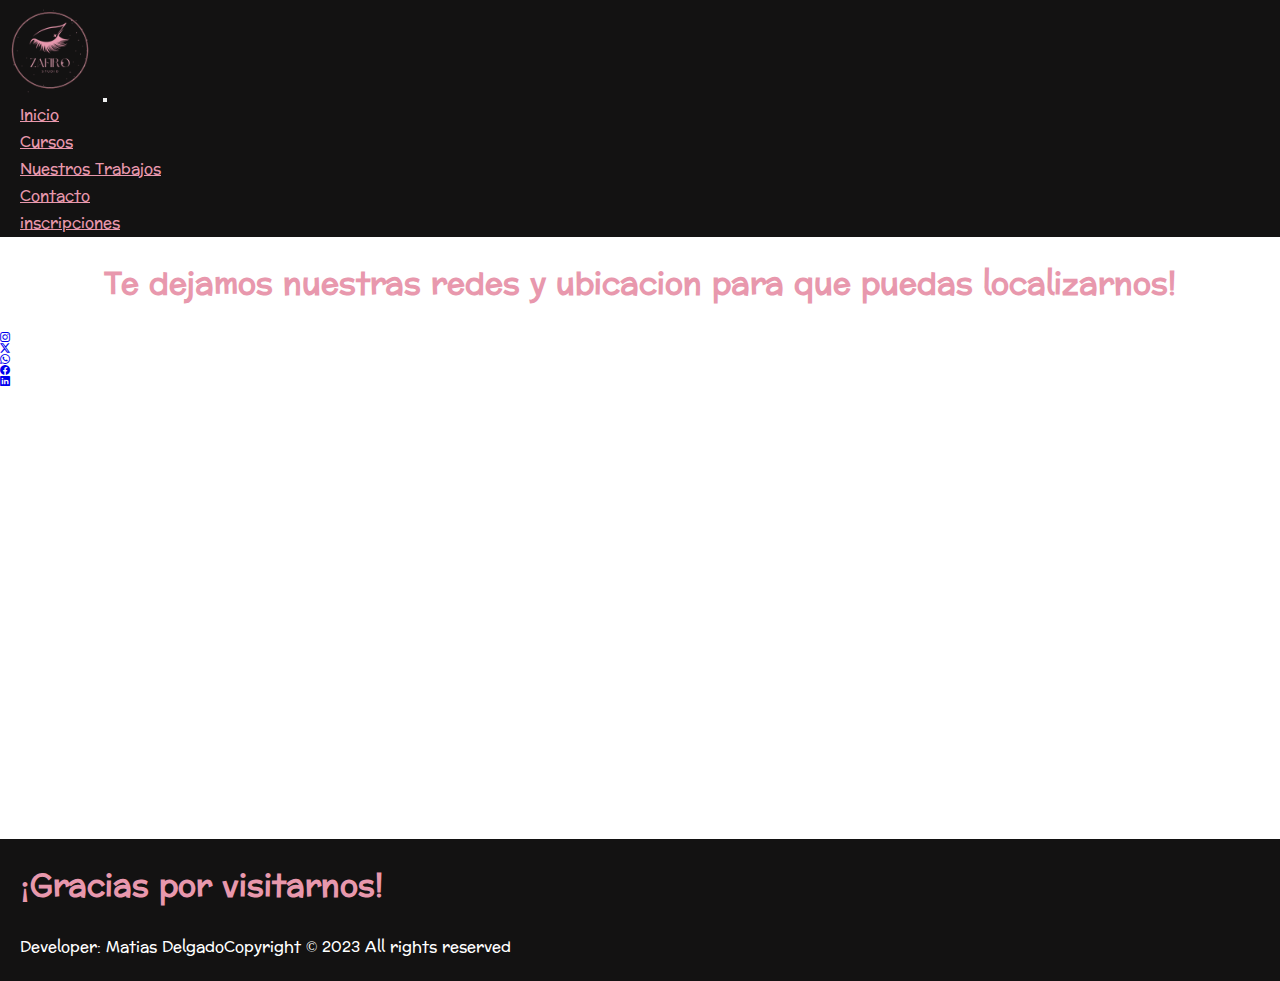
<file: contacto.html>
<!DOCTYPE html>
<html lang="en">

<head>
    <meta charset="UTF-8">
    <meta name="viewport" content="width=device-width, initial-scale=1.0">
    <title>Contactate con Zafiro</title>

    <link rel="stylesheet" href="https://cdnjs.cloudflare.com/ajax/libs/animate.css/4.1.1/animate.min.css" />

    <!-- css -->
    <link rel="stylesheet" href="Styles/estilos.css">

    <!-- boostrap -->
    <link href="https://cdn.jsdelivr.net/npm/bootstrap@5.3.2/dist/css/bootstrap.min.css" rel="stylesheet"
        integrity="sha384-T3c6CoIi6uLrA9TneNEoa7RxnatzjcDSCmG1MXxSR1GAsXEV/Dwwykc2MPK8M2HN" crossorigin="anonymous">

    <link rel="stylesheet" href="https://cdn.jsdelivr.net/npm/bootstrap-icons@1.11.3/font/bootstrap-icons.min.css">
</head>

<body>
    <header>
        <nav class="navbar navbar-expand-lg" style="background-color: rgb(19, 18, 18);">
            <a class="navbar-brand" href="#">
                <img src="imagenes y videos/LogoZafiroNails.png" alt="Logo" width="30" height="30"
                    class="d-inline-block align-top"></a>
            <button class="navbar-toggler" type="button" data-toggle="collapse" data-target="#navbarNav"
                aria-controls="navbarNav" aria-expanded="false" aria-label="Toggle navigation">
                <span class="navbar-toggler-icon"></span>
            </button>
            <div class="collapse navbar-collapse" id="navbarNav">
                <ul class="navbar-nav ml-auto">
                    <li class="nav-item">
                        <a class="nav-link" href="index.html">Inicio</a>
                    </li>
                    <li class="nav-item">
                        <a class="nav-link" href="cursos.html">Cursos</a>
                    </li>
                    <li class="nav-item">
                        <a class="nav-link" href="nuestros-trabajos.html">Nuestros Trabajos</a>
                    </li>
                    <li class="nav-item">
                        <a class="nav-link" href="contacto.html">Contacto</a>
                    </li>
                    <li class="nav-item">
                        <a class="nav-link" href="inscripciones.html">inscripciones</a>
                    </li>
                </ul>
            </div>
        </nav>



    </header>
    <div class="animate__animated animate__bounce">
        <h1 class="titulo-contactos" style="text-align: center;">Te dejamos nuestras redes y ubicacion para que puedas
            localizarnos!</h1>
    </div>

    <div class="redes-conteiner">
        <ul>
            <li><a href="https://www.instagram.com/zafiro.nailss/"><i class="bi bi-instagram"></i></a>
            <li><a href="twitter" class="twitter"><i class="bi bi-twitter-x"></i></a></li>
            <li><a href="https://w.app/9B4CJK"><i class="bi bi-whatsapp"></i></a></li>
            <li><a href="https://facebook.com"><i class="bi bi-facebook"></i></a></li>
            <li><a href="#"><i class="bi bi-linkedin"></i></a></li>
        </ul>
    </div>

    <div class="container mt-5 text-center">
        <iframe
            src="https://www.google.com/maps/embed?pb=!1m14!1m12!1m3!1d11018.641991547342!2d-58.473023476677376!3d-34.80941702667855!2m3!1f0!2f0!3f0!3m2!1i1024!2i768!4f13.1!5e0!3m2!1ses-419!2sar!4v1705510530150!5m2!1ses-419!2sar"
            width="600" height="450" style="border:0;" allowfullscreen="" loading="lazy"
            referrerpolicy="no-referrer-when-downgrade">
        </iframe>
    </div>

    <footer>
        <div class="container">
            <div class="row">
                <div class="col-12">
                    <h2 class="mensaje-agradecimiento">¡Gracias por visitarnos!</h2>
                </div>
            </div>
            <div class="row">
                <div class="col-md-6 text-md-left">
                    <p class="developer">Developer: Matias Delgado</p>
                </div>
                <div class="col-md-6 text-md-right">
                    <p class="copy">Copyright © 2023 All rights reserved</p>
                </div>
            </div>
        </div>
    </footer>


    <!-- javascrip boostrap -->
    <script src="https://cdn.jsdelivr.net/npm/@popperjs/core@2.11.8/dist/umd/popper.min.js"
        integrity="sha384-I7E8VVD/ismYTF4hNIPjVp/Zjvgyol6VFvRkX/vR+Vc4jQkC+hVqc2pM8ODewa9r"
        crossorigin="anonymous"></script>
    <script src="https://cdn.jsdelivr.net/npm/bootstrap@5.3.2/dist/js/bootstrap.min.js"
        integrity="sha384-BBtl+eGJRgqQAUMxJ7pMwbEyER4l1g+O15P+16Ep7Q9Q+zqX6gSbd85u4mG4QzX+"
        crossorigin="anonymous"></script>
</body>

</html>
</file>
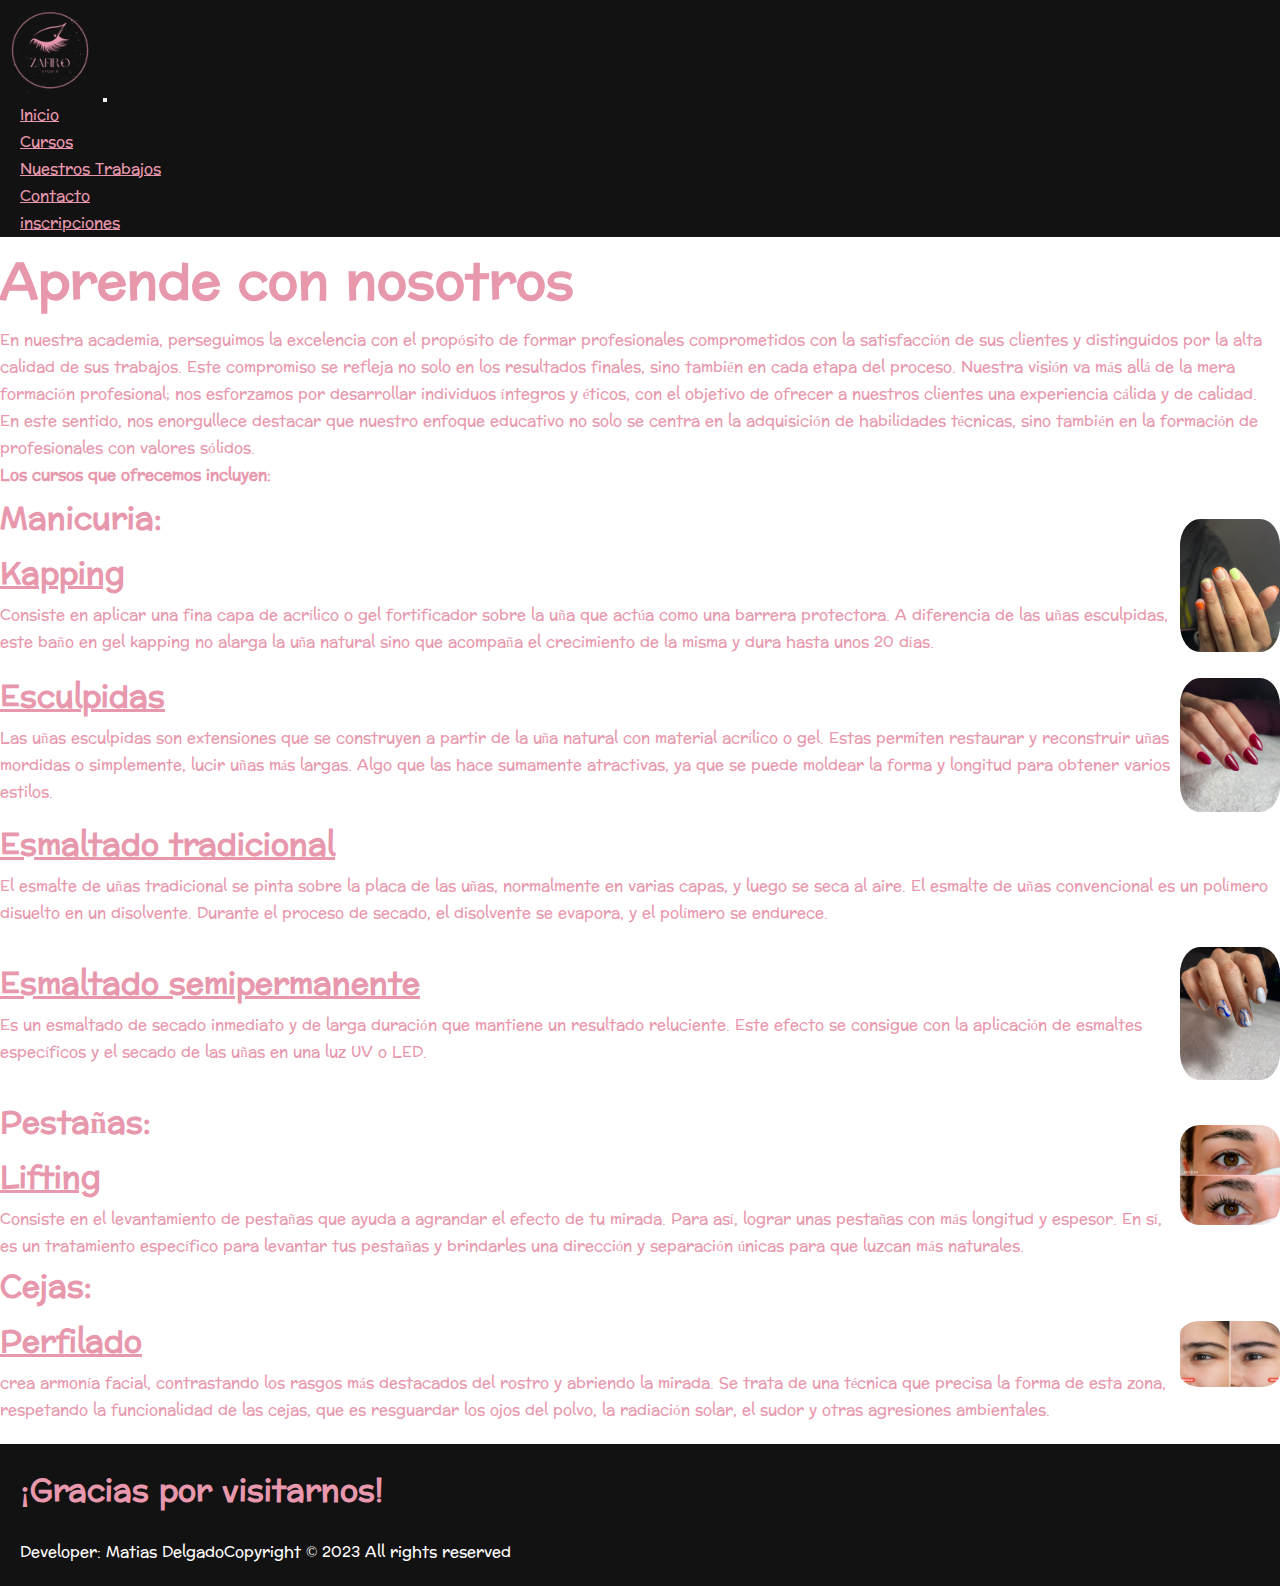
<file: cursos.html>
<!DOCTYPE html>
<html lang="en">

<head>
    <meta charset="UTF-8">
    <meta name="viewport" content="width=device-width, initial-scale=1.0">
    <title>Curso Zafiro Studio</title>

    <!-- css -->
    <link rel="stylesheet" href="Styles/estilos.css">

    <!-- boostrap -->
    <link href="https://cdn.jsdelivr.net/npm/bootstrap@5.3.2/dist/css/bootstrap.min.css" rel="stylesheet"
        integrity="sha384-T3c6CoIi6uLrA9TneNEoa7RxnatzjcDSCmG1MXxSR1GAsXEV/Dwwykc2MPK8M2HN" crossorigin="anonymous">
</head>

<body>
    <header>
        <nav class="navbar navbar-expand-lg" style="background-color: rgb(19, 18, 18);">
            <a class="navbar-brand" href="#">
                <img src="imagenes y videos/LogoZafiroNails.png" alt="Logo" width="30" height="30"
                    class="d-inline-block align-top"></a>
            <button class="navbar-toggler" type="button" data-toggle="collapse" data-target="#navbarNav"
                aria-controls="navbarNav" aria-expanded="false" aria-label="Toggle navigation">
                <span class="navbar-toggler-icon"></span>
            </button>
            <div class="collapse navbar-collapse" id="navbarNav">
                <ul class="navbar-nav ml-auto">
                    <li class="nav-item">
                        <a class="nav-link" href="index.html">Inicio</a>
                    </li>
                    <li class="nav-item">
                        <a class="nav-link" href="cursos.html">Cursos</a>
                    </li>
                    <li class="nav-item">
                        <a class="nav-link" href="nuestros-trabajos.html">Nuestros Trabajos</a>
                    </li>
                    <li class="nav-item">
                        <a class="nav-link" href="contacto.html">Contacto</a>
                    </li>
                    <li class="nav-item">
                        <a class="nav-link" href="inscripciones.html">inscripciones</a>
                    </li>
                </ul>
            </div>
        </nav>



    </header>


    <div class="container">

        <div class="text-center">
            <h1 class="titulo-cursos">Aprende con nosotros</h1>
        </div>

        <div class="introduccion">
            <p>En nuestra academia, perseguimos la excelencia con el propósito de formar profesionales comprometidos con
                la satisfacción de sus clientes y distinguidos por la alta calidad de sus trabajos. Este compromiso se
                refleja no solo en los resultados finales, sino también en cada etapa del proceso.

                Nuestra visión va más allá de la mera formación profesional; nos esforzamos por desarrollar individuos
                íntegros y éticos, con el objetivo de ofrecer a nuestros clientes una experiencia cálida y de calidad.
                En este sentido, nos enorgullece destacar que nuestro enfoque educativo no solo se centra en la
                adquisición de habilidades técnicas, sino también en la formación de profesionales con valores sólidos.

                <br><strong> Los cursos que ofrecemos incluyen:</strong>
            </p>
        </div>

        <div class="row">
            <div class="col-md-11">
                <h2 class="text-center">Manicuria:</h2>
                <h3>Kapping</h3>
                <p>Consiste en aplicar una fina capa de acrílico o gel fortificador sobre la uña que actúa como una
                    barrera protectora. A diferencia de las uñas esculpidas, este baño en gel kapping no alarga la uña
                    natural sino que acompaña el crecimiento de la misma y dura hasta unos 20 días.</p>
            </div>
            <div class="col-md-1">
                <img src="imagenes y videos/Imagen8.jfif" class="img-fluid" style="margin-top: 30px;" alt="Kapping">
            </div>
        </div>


        <div class="row">
            <div class="col-md-11">
                <h3>Esculpidas</h3>
                <p>Las uñas esculpidas son extensiones que se construyen a partir de la uña natural con material
                    acrílico o
                    gel.
                    Estas permiten restaurar y reconstruir uñas mordidas o simplemente, lucir uñas más largas.
                    Algo que las hace sumamente atractivas, ya que se puede moldear la forma y longitud para obtener
                    varios
                    estilos.</p>
            </div>
            <div class="col-md-1">
                <img src="imagenes y videos/imagen1.jfif" class="img-fluid" style="margin-top: 20px;" alt="Kapping">
            </div>
        </div>


        <div class="row">
            <div class="col-md-12">
                <h3>Esmaltado tradicional</h3>
                <p>El esmalte de uñas tradicional se pinta sobre la placa de las uñas, normalmente en varias capas, y
                    luego
                    se seca al aire.
                    El esmalte de uñas convencional es un polímero disuelto en un disolvente.
                    Durante el proceso de secado, el disolvente se evapora, y el polímero se endurece.</p>
            </div>
        </div>


        <div class="row">
            <div class="col-md-11">
                <h3>Esmaltado semipermanente</h3>
                <p>Es un esmaltado de secado inmediato y de larga duración que mantiene un resultado reluciente.
                    Este efecto se consigue con la aplicación de esmaltes específicos y el secado de las uñas en una luz
                    UV
                    o LED.</p>
            </div>
            <div class="col-md-1">
                <img src="imagenes y videos/Imagen7.jfif" class="img-fluid"
                    style="margin-bottom: 10px; margin-top: 20px;" alt="Kapping">
            </div>
        </div>

        <div class="row">
            <div class="col-md-11">
                <h2 class="text-center">Pestañas:</h2>
                <h3>Lifting</h3>
                <p> Consiste en el levantamiento de pestañas que ayuda a agrandar el efecto de tu mirada. Para así,
                    lograr
                    unas pestañas con más longitud y espesor.
                    En sí, es un tratamiento específico para levantar tus pestañas y brindarles una dirección y
                    separación
                    únicas para que luzcan más naturales.</p>
            </div>
            <div class="col-md-1">
                <img src="imagenes y videos/LiftingDePestañas.jpg" class="img-fluid"
                    style="margin-top: 20px; margin-bottom: 20px;" alt="Kapping">
            </div>
        </div>

        <div class="row" style="margin-bottom: 20px;">
            <div class="col-md-11">
                <h2 class="text-center">Cejas:</h2>
                <h3>Perfilado</h3>
                <p>crea armonía facial, contrastando los rasgos más destacados del rostro y abriendo la mirada.
                    Se trata de una técnica que precisa la forma de esta zona, respetando la funcionalidad de las
                    cejas,
                    que
                    es resguardar los ojos del polvo, la radiación solar, el sudor y otras agresiones ambientales.</p>
            </div>
            <div class="col-md-1">
                <img src="imagenes y videos/PerfiladoDeCejas.jpg" class="img-fluid" style="margin-top: 30px;"
                    alt="Kapping">
            </div>
        </div>

    </div>

    <footer>
        <div class="container">
            <div class="row">
                <div class="col-12">
                    <h2 class="mensaje-agradecimiento">¡Gracias por visitarnos!</h2>
                </div>
            </div>
            <div class="row">
                <div class="col-md-6 text-md-left">
                    <p class="developer">Developer: Matias Delgado</p>
                </div>
                <div class="col-md-6 text-md-right">
                    <p class="copy">Copyright © 2023 All rights reserved</p>
                </div>
            </div>
        </div>
    </footer>

    <!-- javascrip boostrap -->
    <script src="https://cdn.jsdelivr.net/npm/@popperjs/core@2.11.8/dist/umd/popper.min.js"
        integrity="sha384-I7E8VVD/ismYTF4hNIPjVp/Zjvgyol6VFvRkX/vR+Vc4jQkC+hVqc2pM8ODewa9r"
        crossorigin="anonymous"></script>
    <script src="https://cdn.jsdelivr.net/npm/bootstrap@5.3.2/dist/js/bootstrap.min.js"
        integrity="sha384-BBtl+eGJRgqQAUMxJ7pMwbEyER4l1g+O15P+16Ep7Q9Q+zqX6gSbd85u4mG4QzX+"
        crossorigin="anonymous"></script>
</body>

</html>
</file>
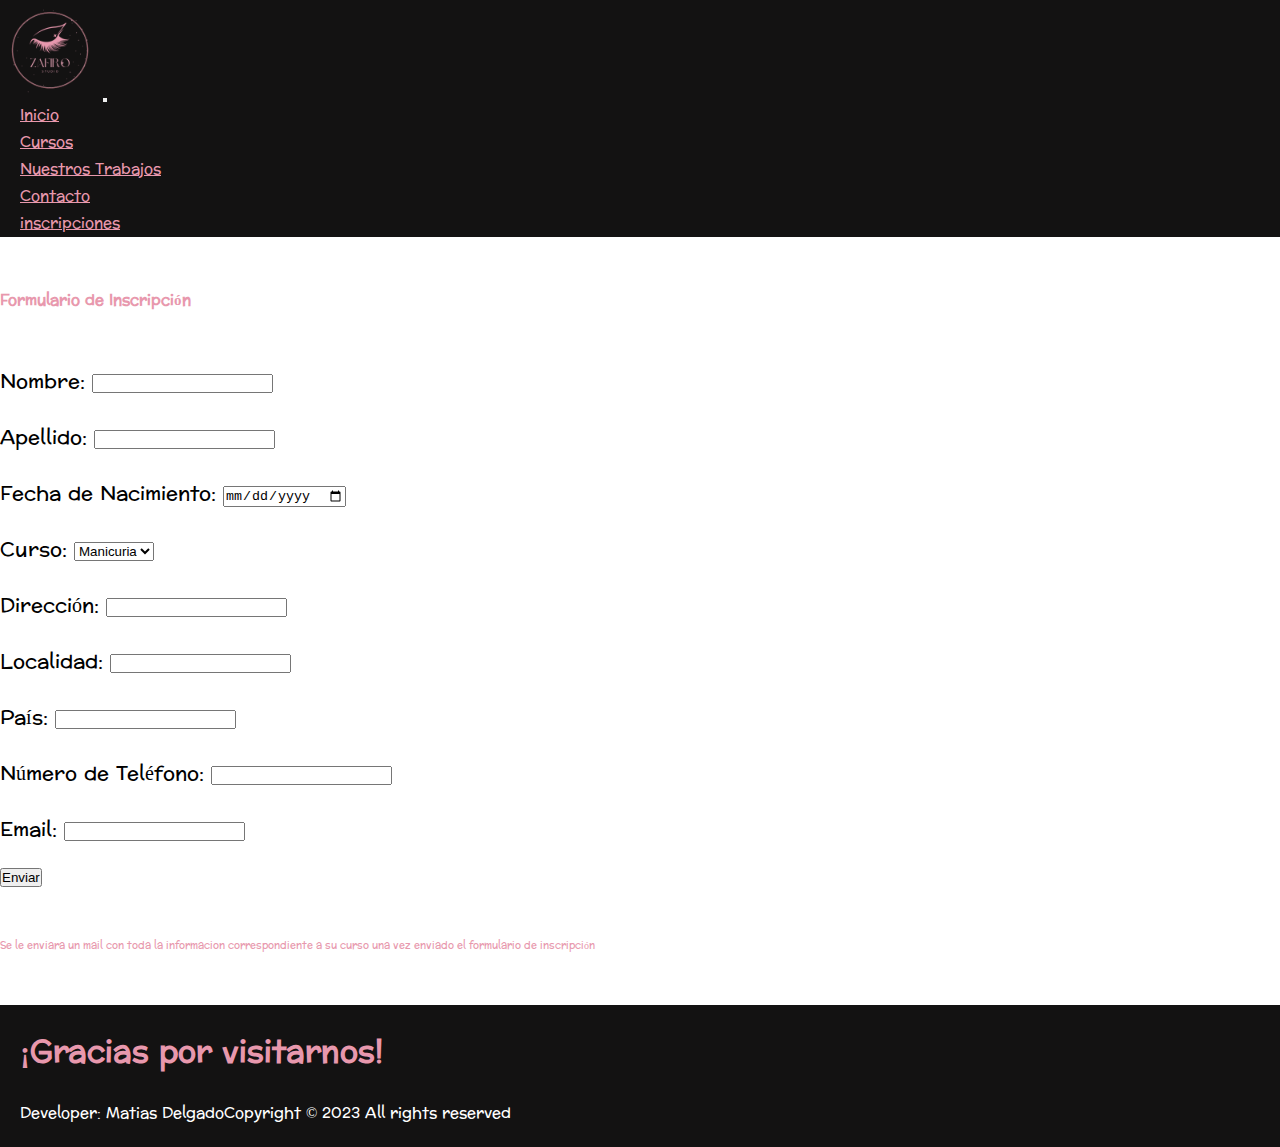
<file: inscripciones.html>
<!DOCTYPE html>
<html lang="en">

<head>
    <meta charset="UTF-8">
    <meta name="viewport" content="width=device-width, initial-scale=1.0">
    <title>Zafiro inscripciones</title>

    <!-- css -->
    <link rel="stylesheet" href="Styles/estilos.css">

    <!-- boostrap -->
    <link href="https://cdn.jsdelivr.net/npm/bootstrap@5.3.2/dist/css/bootstrap.min.css" rel="stylesheet"
        integrity="sha384-T3c6CoIi6uLrA9TneNEoa7RxnatzjcDSCmG1MXxSR1GAsXEV/Dwwykc2MPK8M2HN" crossorigin="anonymous">

</head>

<body>
    <header>
        <nav class="navbar navbar-expand-lg" style="background-color: rgb(19, 18, 18);">
            <a class="navbar-brand" href="#">
                <img src="imagenes y videos/LogoZafiroNails.png" alt="Logo" width="30" height="30"
                    class="d-inline-block align-top"></a>
            <button class="navbar-toggler" type="button" data-toggle="collapse" data-target="#navbarNav"
                aria-controls="navbarNav" aria-expanded="false" aria-label="Toggle navigation">
                <span class="navbar-toggler-icon"></span>
            </button>
            <div class="collapse navbar-collapse" id="navbarNav">
                <ul class="navbar-nav ml-auto">
                    <li class="nav-item">
                        <a class="nav-link" href="index.html">Inicio</a>
                    </li>
                    <li class="nav-item">
                        <a class="nav-link" href="cursos.html">Cursos</a>
                    </li>
                    <li class="nav-item">
                        <a class="nav-link" href="nuestros-trabajos.html">Nuestros Trabajos</a>
                    </li>
                    <li class="nav-item">
                        <a class="nav-link" href="contacto.html">Contacto</a>
                    </li>
                    <li class="nav-item">
                        <a class="nav-link" href="inscripciones.html">inscripciones</a>
                    </li>
                </ul>
            </div>
        </nav>

    </header>



    <div class="container mt-5">
        <h2 class="mb-4 text-center">Formulario de Inscripción</h2>

        <form>

            <div class="form-row">
                <div class="form-group col-md-5">
                    <label for="nombre">Nombre:</label>
                    <input type="text" class="form-control" id="nombre" name="nombre" required>
                </div>
                <div class="form-group col-md-5">
                    <label for="apellido">Apellido:</label>
                    <input type="text" class="form-control" id="apellido" name="apellido" required>
                </div>
            </div>

            <div class="form-row">
                <div class="form-group col-md-5">
                    <label for="fechaNacimiento">Fecha de Nacimiento:</label>
                    <input type="date" class="form-control" id="fechaNacimiento" name="fechaNacimiento" required>
                </div>
                <div class="form-group col-md-5">
                    <label for="curso">Curso:</label>
                    <select class="form-control" id="curso" name="curso" required>
                        <option value="curso1">Manicuria</option>
                        <option value="curso2">Pedicuria</option>
                        <option value="curso3">Cejas</option>
                        <option value="curso3">Pestañas</option>
                    </select>
                </div>
            </div>

            <div class="form-group">
                <label for="direccion">Dirección:</label>
                <input type="text" class="form-control" id="direccion" name="direccion" required>
            </div>

            <div class="form-row">
                <div class="form-group col-md-5">
                    <label for="localidad">Localidad:</label>
                    <input type="text" class="form-control" id="localidad" name="localidad" required>
                </div>
                <div class="form-group col-md-5">
                    <label for="pais">País:</label>
                    <input type="text" class="form-control" id="pais" name="pais" required>
                </div>
            </div>

            <div class="form-row">
                <div class="form-group col-md-5">
                    <label for="telefono">Número de Teléfono:</label>
                    <input type="tel" class="form-control" id="telefono" name="telefono" required>
                </div>
                <div class="form-group col-md-5">
                    <label for="email">Email:</label>
                    <input type="text" class="form-control" id="email" name="email" required>
                </div>
            </div>

            <button type="submit" class="btn btn-primary">Enviar</button>

        </form>

        <p class="mb-4 text-center">Se le enviara un mail con toda la informacion correspondiente a su curso una vez
            enviado el formulario de
            inscripción</p>
    </div>



    <footer>

        <div class="container">
            <div class="row">
                <div class="col-12">
                    <h2 class="mensaje-agradecimiento">¡Gracias por visitarnos!</h2>
                </div>
            </div>
            <div class="row">
                <div class="col-md-6 text-md-left">
                    <p class="developer">Developer: Matias Delgado</p>
                </div>
                <div class="col-md-6 text-md-right">
                    <p class="copy">Copyright © 2023 All rights reserved</p>
                </div>
            </div>
        </div>

    </footer>
    <!-- javascrip boostrap -->
    <script src="https://cdn.jsdelivr.net/npm/@popperjs/core@2.11.8/dist/umd/popper.min.js"
        integrity="sha384-I7E8VVD/ismYTF4hNIPjVp/Zjvgyol6VFvRkX/vR+Vc4jQkC+hVqc2pM8ODewa9r"
        crossorigin="anonymous"></script>
    <script src="https://cdn.jsdelivr.net/npm/bootstrap@5.3.2/dist/js/bootstrap.min.js"
        integrity="sha384-BBtl+eGJRgqQAUMxJ7pMwbEyER4l1g+O15P+16Ep7Q9Q+zqX6gSbd85u4mG4QzX+"
        crossorigin="anonymous"></script>
</body>

</html>
</file>
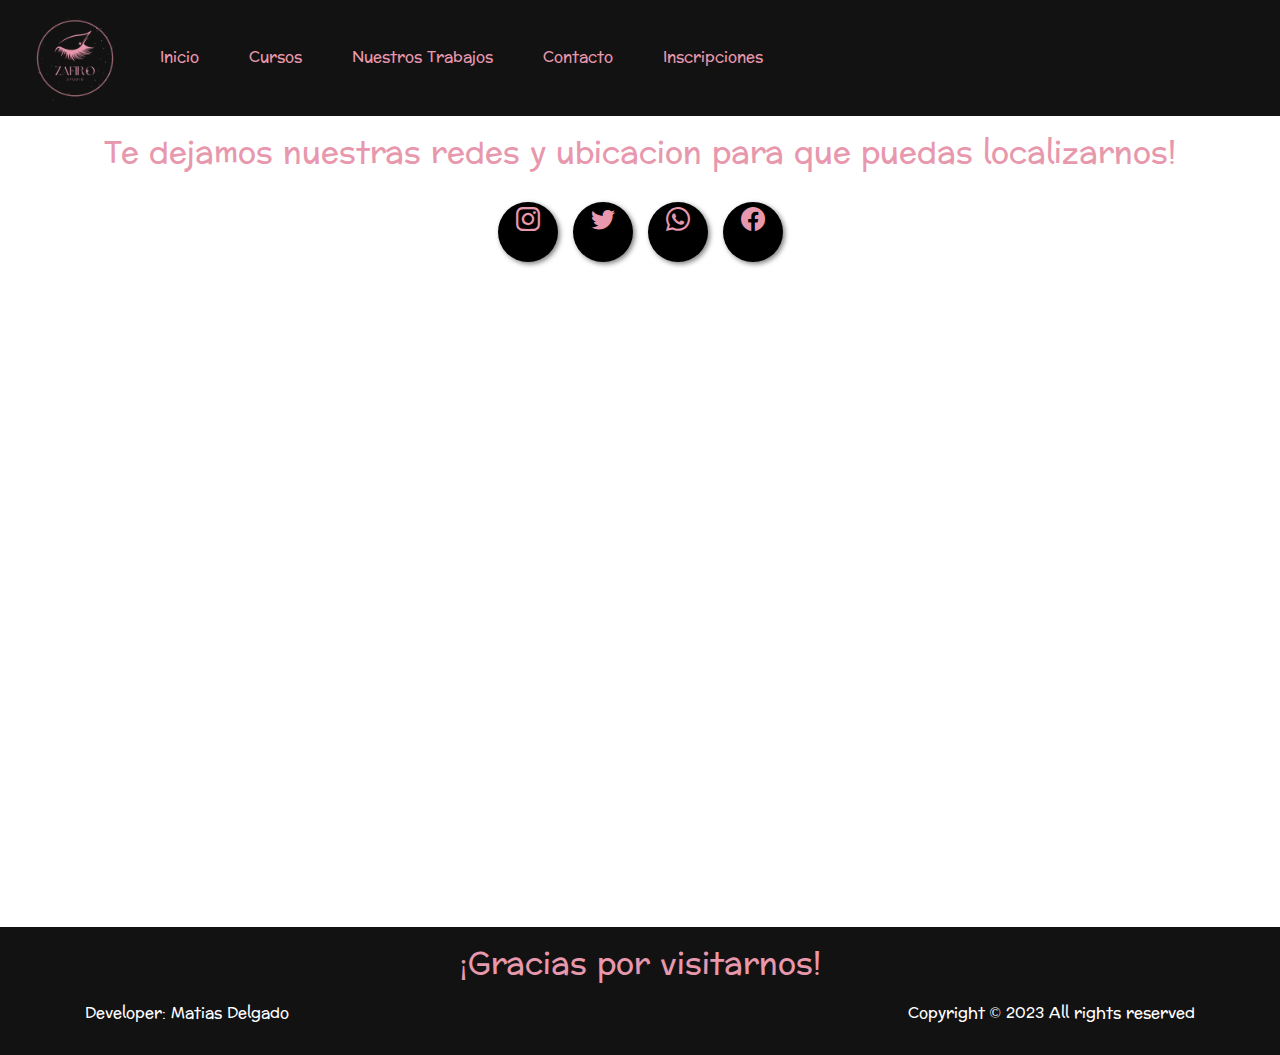
<file: paginas/contacto.html>
<!DOCTYPE html>
<html lang="en">

<head>
    <meta charset="UTF-8">
    <meta name="viewport" content="width=device-width, initial-scale=1.0">
    <meta name="keywords" content=" monte grande, manicura, cejas, pestañas, telefono, instagram, contacto, ubicacion">
    <meta name="description"
        content="dejamos en este link nuestros contactos y ubicacion para que sea mas facil encontrarnos y disfrutar de nuestro servicio">

    <title>Contactate con Zafiro</title>

    <link rel="stylesheet" href="https://cdnjs.cloudflare.com/ajax/libs/animate.css/4.1.1/animate.min.css" />

    <!-- css -->
    <link rel="stylesheet" href="../Styles/estilos.css">

    <!-- boostrap -->
    <link href="https://cdn.jsdelivr.net/npm/bootstrap@5.3.2/dist/css/bootstrap.min.css" rel="stylesheet"
        integrity="sha384-T3c6CoIi6uLrA9TneNEoa7RxnatzjcDSCmG1MXxSR1GAsXEV/Dwwykc2MPK8M2HN" crossorigin="anonymous">
    <link rel="stylesheet" href="https://cdn.jsdelivr.net/npm/bootstrap-icons@1.11.3/font/bootstrap-icons.min.css">
    <link rel="stylesheet" href="https://maxcdn.bootstrapcdn.com/bootstrap/4.0.0/css/bootstrap.min.css">
</head>

<body>
    <header>
        <nav class="navbar navbar-expand-lg navbar-dark" style="background-color: rgb(19, 18, 18);">
            <div class="container-fluid">
                <a class="navbar-brand" href="#">
                    <img src="../multimedia/imagenes y videos/LogoZafiroNails.png" alt="Logo" width="30" height="30"
                        class="d-inline-block align-top">
                </a>
                <button class="navbar-toggler" type="button" data-toggle="collapse" data-target="#navbarNav"
                    aria-controls="navbarNav" aria-expanded="false" aria-label="Toggle navigation"
                    style="background-color: #e898ad;">
                    <span class="navbar-toggler-icon"></span>
                </button>
                <div class="collapse navbar-collapse" id="navbarNav">
                    <ul class="navbar-nav mr-auto">
                        <li class="nav-item">
                            <a class="nav-link" href="../index.html" style="color: #e898ad ;">Inicio</a>
                        </li>
                        <li class="nav-item">
                            <a class="nav-link" href="cursos.html" style="color: #e898ad ;">Cursos</a>
                        </li>
                        <li class="nav-item">
                            <a class="nav-link" href="nuestros-trabajos.html" style="color: #e898ad ;">Nuestros
                                Trabajos</a>
                        </li>
                        <li class="nav-item">
                            <a class="nav-link" href="contacto.html" style="color: #e898ad ;">Contacto</a>
                        </li>
                        <li class="nav-item">
                            <a class="nav-link" href="inscripciones.html" style="color: #e898ad ;">Inscripciones</a>
                        </li>
                    </ul>
                </div>
            </div>
        </nav>
    </header>

    <main>
        <div class="animate__animated animate__bounce">
            <h1 class="titulo-contactos" style="text-align: center;">Te dejamos nuestras redes y ubicacion para que
                puedas
                localizarnos!</h1>
        </div>

        <section id="redes-container" class="container text-center">
            <ul class="list-inline">
                <li class="list-inline-item"><a href="https://www.instagram.com/zafiro.nailss/" target="_blank"><i
                            class="bi bi-instagram"></i></a></li>
                <li class="list-inline-item"><a href="https://www.twitter.com" target="_blank"><i
                            class="bi bi-twitter"></i></a></li>
                <li class="list-inline-item"><a href="https://w.app/9B4CJK" target="_blank"><i
                            class="bi bi-whatsapp"></i></a></li>
                <li class="list-inline-item"><a href="https://facebook.com" target="_blank"><i
                            class="bi bi-facebook"></i></a></li>
            </ul>
        </section>

        <section class="container mt-5 text-center">
            <div class="embed-responsive embed-responsive-16by9">
                <iframe class="embed-responsive-item"
                    src="https://www.google.com/maps/embed?pb=!1m14!1m12!1m3!1d11018.641991547342!2d-58.473023476677376!3d-34.80941702667855!2m3!1f0!2f0!3f0!3m2!1i1024!2i768!4f13.1!5e0!3m2!1ses-419!2sar!4v1705510530150!5m2!1ses-419!2sar"
                    width="600" height="450" allowfullscreen="" loading="lazy"
                    referrerpolicy="no-referrer-when-downgrade"></iframe>
            </div>
        </section>
    </main>



    <footer>
        <div class="container">
            <div class="row">
                <div class="col-12">
                    <h2 class="mensaje-agradecimiento">¡Gracias por visitarnos!</h2>
                </div>
            </div>
            <div class="row">
                <div class="col-md-6 text-md-left">
                    <p class="developer">Developer: Matias Delgado</p>
                </div>
                <div class="col-md-6 text-md-right">
                    <p class="copy">Copyright © 2023 All rights reserved</p>
                </div>
            </div>
        </div>
    </footer>


    <!-- javascrip boostrap -->
    <script src="https://code.jquery.com/jquery-3.2.1.slim.min.js"></script>
    <script src="https://maxcdn.bootstrapcdn.com/bootstrap/4.0.0/js/bootstrap.min.js"></script>
</body>

</html>
</file>
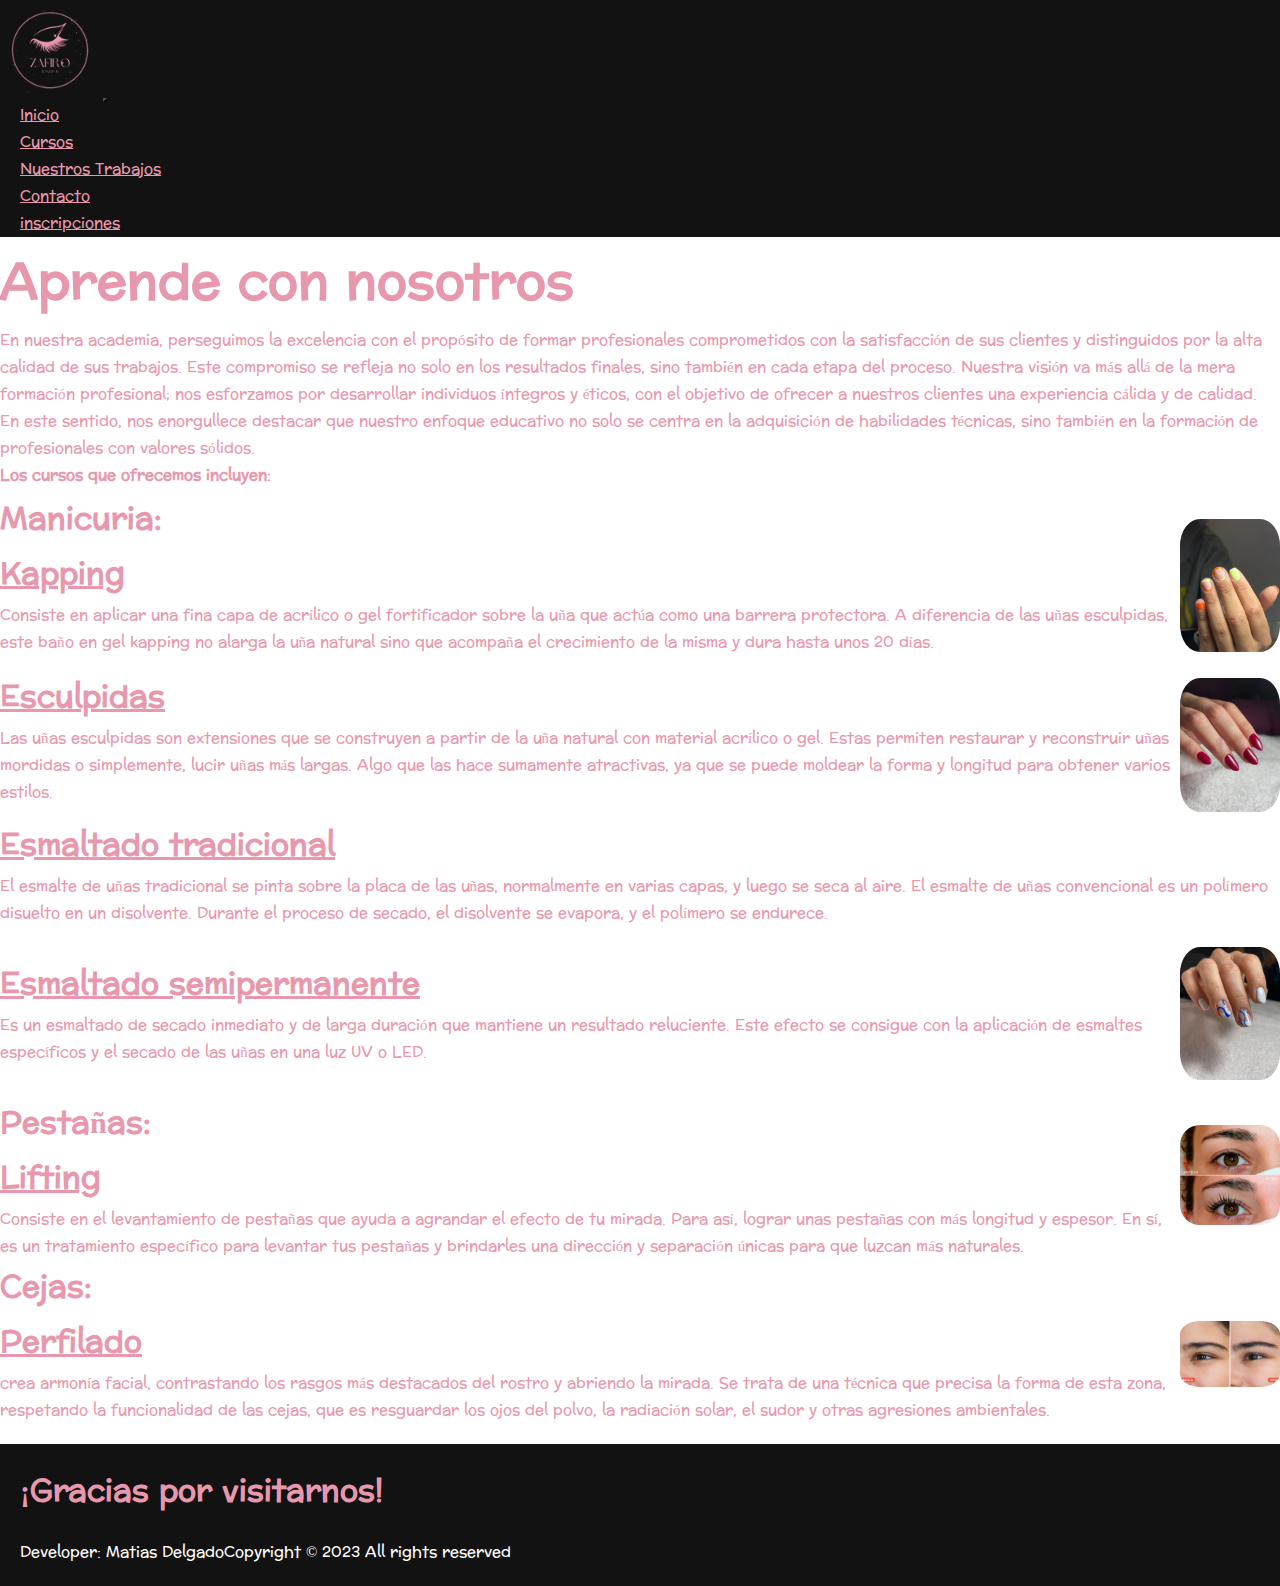
<file: paginas/cursos.html>
<!DOCTYPE html>
<html lang="en">

<head>
    <meta charset="UTF-8">
    <meta name="viewport" content="width=device-width, initial-scale=1.0">
    <meta name="keywords" content="cursos de manicura, cursos de pedicura, aprender, cejas y pestañas">
    <meta name="description"
        content="en zafiro queremos que aprendas con nostros, te enseñamos nuestras tecnicas y metodos de trabajos para lograr la calidad de profesional que buscas ser en el ambito de la belleza">

    <title>Cursos de Zafiro Studio</title>

    <!-- css -->
    <link rel="stylesheet" href="../Styles/estilos.css">

    <!-- boostrap -->
    <link href="https://cdn.jsdelivr.net/npm/bootstrap@5.3.2/dist/css/bootstrap.min.css" rel="stylesheet"
        integrity="sha384-T3c6CoIi6uLrA9TneNEoa7RxnatzjcDSCmG1MXxSR1GAsXEV/Dwwykc2MPK8M2HN" crossorigin="anonymous">
</head>

<body>
    <header>
        <nav class="navbar navbar-expand-lg" style="background-color: rgb(19, 18, 18);">
            <a class="navbar-brand" href="#">
                <img src="../multimedia/imagenes y videos/LogoZafiroNails.png" alt="Logo" width="30" height="30"
                    class="d-inline-block align-top"></a>
            <button class="navbar-toggler" type="button" data-toggle="collapse" data-target="#navbarNav"
                aria-controls="navbarNav" aria-expanded="false" aria-label="Toggle navigation"
                style="background-color: #e898ad ;">
                <span class="navbar-toggler-icon"></span>
            </button>
            <div class="collapse navbar-collapse" id="navbarNav">
                <ul class="navbar-nav ml-auto">
                    <li class="nav-item">
                        <a class="nav-link" href="../index.html">Inicio</a>
                    </li>
                    <li class="nav-item">
                        <a class="nav-link" href="cursos.html">Cursos</a>
                    </li>
                    <li class="nav-item">
                        <a class="nav-link" href="nuestros-trabajos.html">Nuestros Trabajos</a>
                    </li>
                    <li class="nav-item">
                        <a class="nav-link" href="contacto.html">Contacto</a>
                    </li>
                    <li class="nav-item">
                        <a class="nav-link" href="inscripciones.html">inscripciones</a>
                    </li>
                </ul>
            </div>
        </nav>



    </header>


    <main class="container">

        <div class="text-center">
            <h1 class="titulo-cursos">Aprende con nosotros</h1>
        </div>

        <section class="introduccion">
            <p>En nuestra academia, perseguimos la excelencia con el propósito de formar profesionales comprometidos con
                la satisfacción de sus clientes y distinguidos por la alta calidad de sus trabajos. Este compromiso se
                refleja no solo en los resultados finales, sino también en cada etapa del proceso.

                Nuestra visión va más allá de la mera formación profesional; nos esforzamos por desarrollar individuos
                íntegros y éticos, con el objetivo de ofrecer a nuestros clientes una experiencia cálida y de calidad.
                En este sentido, nos enorgullece destacar que nuestro enfoque educativo no solo se centra en la
                adquisición de habilidades técnicas, sino también en la formación de profesionales con valores sólidos.

                <br><strong> Los cursos que ofrecemos incluyen:</strong>
            </p>
        </section>

        <section class="row">
            <div class="col-md-11">
                <h2 class="text-center">Manicuria:</h2>
                <h3>Kapping</h3>
                <p>Consiste en aplicar una fina capa de acrílico o gel fortificador sobre la uña que actúa como una
                    barrera protectora. A diferencia de las uñas esculpidas, este baño en gel kapping no alarga la uña
                    natural sino que acompaña el crecimiento de la misma y dura hasta unos 20 días.</p>
            </div>
            <div class="col-md-1">
                <img src="../multimedia/imagenes y videos/Imagen8.jfif" class="img-fluid" style="margin-top: 30px;"
                    alt="kapping">
            </div>
        </section>


        <section class="row">
            <div class="col-md-11">
                <h3>Esculpidas</h3>
                <p>Las uñas esculpidas son extensiones que se construyen a partir de la uña natural con material
                    acrílico o
                    gel.
                    Estas permiten restaurar y reconstruir uñas mordidas o simplemente, lucir uñas más largas.
                    Algo que las hace sumamente atractivas, ya que se puede moldear la forma y longitud para obtener
                    varios
                    estilos.</p>
            </div>
            <div class="col-md-1">
                <img src="../multimedia/imagenes y videos/imagen1.jfif" class="img-fluid" style="margin-top: 20px;"
                    alt="uñas esculpidas">
            </div>
        </section>


        <section class="row">
            <div class="col-md-12">
                <h3>Esmaltado tradicional</h3>
                <p>El esmalte de uñas tradicional se pinta sobre la placa de las uñas, normalmente en varias capas, y
                    luego
                    se seca al aire.
                    El esmalte de uñas convencional es un polímero disuelto en un disolvente.
                    Durante el proceso de secado, el disolvente se evapora, y el polímero se endurece.</p>
            </div>
        </section>


        <section class="row">
            <div class="col-md-11">
                <h3>Esmaltado semipermanente</h3>
                <p>Es un esmaltado de secado inmediato y de larga duración que mantiene un resultado reluciente.
                    Este efecto se consigue con la aplicación de esmaltes específicos y el secado de las uñas en una luz
                    UV
                    o LED.</p>
            </div>
            <div class="col-md-1">
                <img src="../multimedia/imagenes y videos/Imagen7.jfif" class="img-fluid"
                    style="margin-bottom: 10px; margin-top: 20px;" alt="esmaltado">
            </div>
        </section>

        <section class="row">
            <div class="col-md-11">
                <h2 class="text-center">Pestañas:</h2>
                <h3>Lifting</h3>
                <p> Consiste en el levantamiento de pestañas que ayuda a agrandar el efecto de tu mirada. Para así,
                    lograr
                    unas pestañas con más longitud y espesor.
                    En sí, es un tratamiento específico para levantar tus pestañas y brindarles una dirección y
                    separación
                    únicas para que luzcan más naturales.</p>
            </div>
            <div class="col-md-1">
                <img src="../multimedia/imagenes y videos/LiftingDePestañas.jpg" class="img-fluid"
                    style="margin-top: 20px; margin-bottom: 20px;" alt="lifting de pestañas">
            </div>
        </section>

        <section class="row" style="margin-bottom: 20px;">
            <div class="col-md-11">
                <h2 class="text-center">Cejas:</h2>
                <h3>Perfilado</h3>
                <p>crea armonía facial, contrastando los rasgos más destacados del rostro y abriendo la mirada.
                    Se trata de una técnica que precisa la forma de esta zona, respetando la funcionalidad de las
                    cejas,
                    que
                    es resguardar los ojos del polvo, la radiación solar, el sudor y otras agresiones ambientales.</p>
            </div>
            <div class="col-md-1">
                <img src="../multimedia/imagenes y videos/PerfiladoDeCejas.jpg" class="img-fluid"
                    style="margin-top: 30px;" alt="perfilado de cejas">
            </div>
        </section>

    </main>

    <footer>
        <div class="container">
            <div class="row">
                <div class="col-12">
                    <h2 class="mensaje-agradecimiento">¡Gracias por visitarnos!</h2>
                </div>
            </div>
            <div class="row">
                <div class="col-md-6 text-md-left">
                    <p class="developer">Developer: Matias Delgado</p>
                </div>
                <div class="col-md-6 text-md-right">
                    <p class="copy">Copyright © 2023 All rights reserved</p>
                </div>
            </div>
        </div>
    </footer>

    
    
    
    <!-- javascrip boostrap -->
    <script src="https://code.jquery.com/jquery-3.2.1.slim.min.js"></script>
    <script src="https://maxcdn.bootstrapcdn.com/bootstrap/4.0.0/js/bootstrap.min.js"></script>
</body>

</html>
</file>
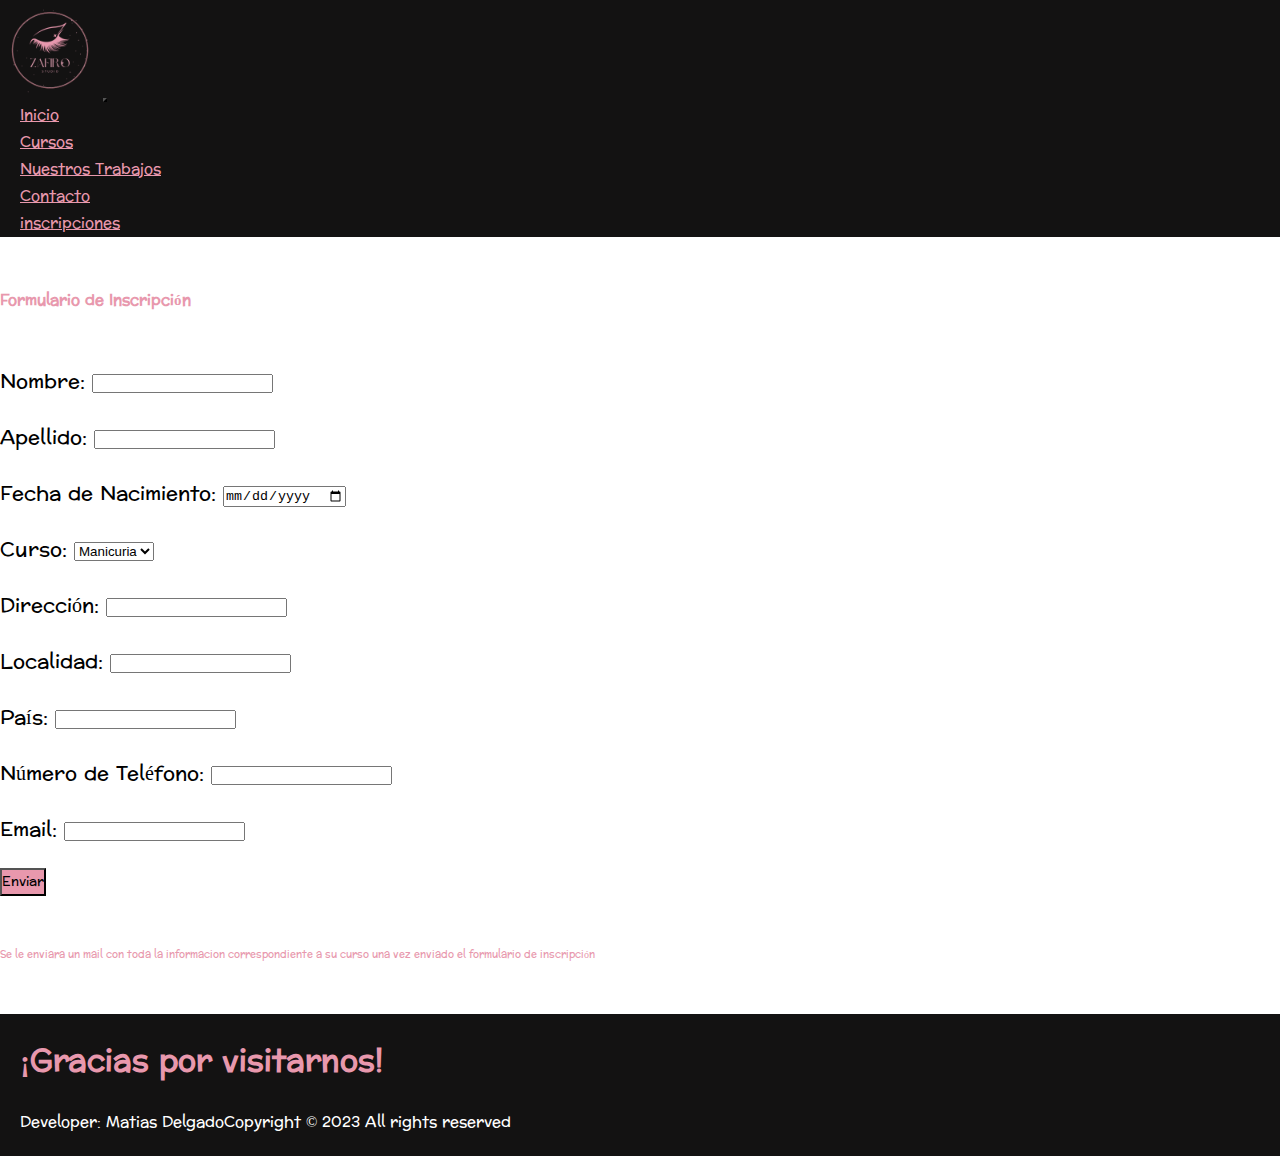
<file: paginas/inscripciones.html>
<!DOCTYPE html>
<html lang="en">

<head>
    <meta charset="UTF-8">
    <meta name="viewport" content="width=device-width, initial-scale=1.0">
    <meta name="keywords"
        content="inscripciones, cursos de manicura, pedicura, aprender, belleza, profesion, manos, pies, cejas, pestañas">
    <meta name="description"
        content="te dejamos aqui nuestro formulario de inscripcion para que elijas el curso por el cual empezar en el mundo de la belleza">

    <title>Zafiro inscripciones</title>

    <!-- css -->
    <link rel="stylesheet" href="../Styles/estilos.css">

    <!-- boostrap -->
    <link href="https://cdn.jsdelivr.net/npm/bootstrap@5.3.2/dist/css/bootstrap.min.css" rel="stylesheet"
        integrity="sha384-T3c6CoIi6uLrA9TneNEoa7RxnatzjcDSCmG1MXxSR1GAsXEV/Dwwykc2MPK8M2HN" crossorigin="anonymous">

</head>

<body>
    <header>
        <nav class="navbar navbar-expand-lg" style="background-color: rgb(19, 18, 18);">
            <a class="navbar-brand" href="#">
                <img src="../multimedia/imagenes y videos/LogoZafiroNails.png" alt="Logo" width="30" height="30"
                    class="d-inline-block align-top"></a>
            <button class="navbar-toggler" type="button" data-toggle="collapse" data-target="#navbarNav"
                aria-controls="navbarNav" aria-expanded="false" aria-label="Toggle navigation"
                style="background-color: #e898ad ;">
                <span class="navbar-toggler-icon"></span>
            </button>
            <div class="collapse navbar-collapse" id="navbarNav">
                <ul class="navbar-nav ml-auto">
                    <li class="nav-item">
                        <a class="nav-link" href="../index.html">Inicio</a>
                    </li>
                    <li class="nav-item">
                        <a class="nav-link" href="cursos.html">Cursos</a>
                    </li>
                    <li class="nav-item">
                        <a class="nav-link" href="nuestros-trabajos.html">Nuestros Trabajos</a>
                    </li>
                    <li class="nav-item">
                        <a class="nav-link" href="contacto.html">Contacto</a>
                    </li>
                    <li class="nav-item">
                        <a class="nav-link" href="inscripciones.html">inscripciones</a>
                    </li>
                </ul>
            </div>
        </nav>



    </header>


    <main>
        <div class="container mt-5">
            <h2 class="mb-4 text-center">Formulario de Inscripción</h2>

            <form>

                <div class="form-row">
                    <div class="form-group col-md-5">
                        <label for="nombre">Nombre:</label>
                        <input type="text" class="form-control" id="nombre" name="nombre" required>
                    </div>
                    <div class="form-group col-md-5">
                        <label for="apellido">Apellido:</label>
                        <input type="text" class="form-control" id="apellido" name="apellido" required>
                    </div>
                </div>

                <div class="form-row">
                    <div class="form-group col-md-5">
                        <label for="fechaNacimiento">Fecha de Nacimiento:</label>
                        <input type="date" class="form-control" id="fechaNacimiento" name="fechaNacimiento" required>
                    </div>
                    <div class="form-group col-md-5">
                        <label for="curso">Curso:</label>
                        <select class="form-control" id="curso" name="curso" required>
                            <option value="curso1">Manicuria</option>
                            <option value="curso2">Pedicuria</option>
                            <option value="curso3">Cejas</option>
                            <option value="curso3">Pestañas</option>
                        </select>
                    </div>
                </div>

                <div class="form-group">
                    <label for="direccion">Dirección:</label>
                    <input type="text" class="form-control" id="direccion" name="direccion" required>
                </div>

                <div class="form-row">
                    <div class="form-group col-md-5">
                        <label for="localidad">Localidad:</label>
                        <input type="text" class="form-control" id="localidad" name="localidad" required>
                    </div>
                    <div class="form-group col-md-5">
                        <label for="pais">País:</label>
                        <input type="text" class="form-control" id="pais" name="pais" required>
                    </div>
                </div>

                <div class="form-row">
                    <div class="form-group col-md-5">
                        <label for="telefono">Número de Teléfono:</label>
                        <input type="tel" class="form-control" id="telefono" name="telefono" required>
                    </div>
                    <div class="form-group col-md-5">
                        <label for="email">Email:</label>
                        <input type="text" class="form-control" id="email" name="email" required>
                    </div>
                </div>

                <button type="submit" class="btn btn-primary"
                    style="background-color: #e898ad; font-family:'preahvihear' ; color: black;">Enviar</button>

            </form>

            <p class="mb-4 text-center">Se le enviara un mail con toda la informacion correspondiente a su curso una vez
                enviado el formulario de
                inscripción</p>
        </div>
    </main>

    <footer>

        <div class="container">
            <div class="row">
                <div class="col-12">
                    <h2 class="mensaje-agradecimiento">¡Gracias por visitarnos!</h2>
                </div>
            </div>
            <div class="row">
                <div class="col-md-6 text-md-left">
                    <p class="developer">Developer: Matias Delgado</p>
                </div>
                <div class="col-md-6 text-md-right">
                    <p class="copy">Copyright © 2023 All rights reserved</p>
                </div>
            </div>
        </div>

    </footer>
    <!-- javascrip boostrap -->

    <script src="https://code.jquery.com/jquery-3.2.1.slim.min.js"></script>

    <script src="https://maxcdn.bootstrapcdn.com/bootstrap/4.0.0/js/bootstrap.min.js"></script>
</body>

</html>
</file>
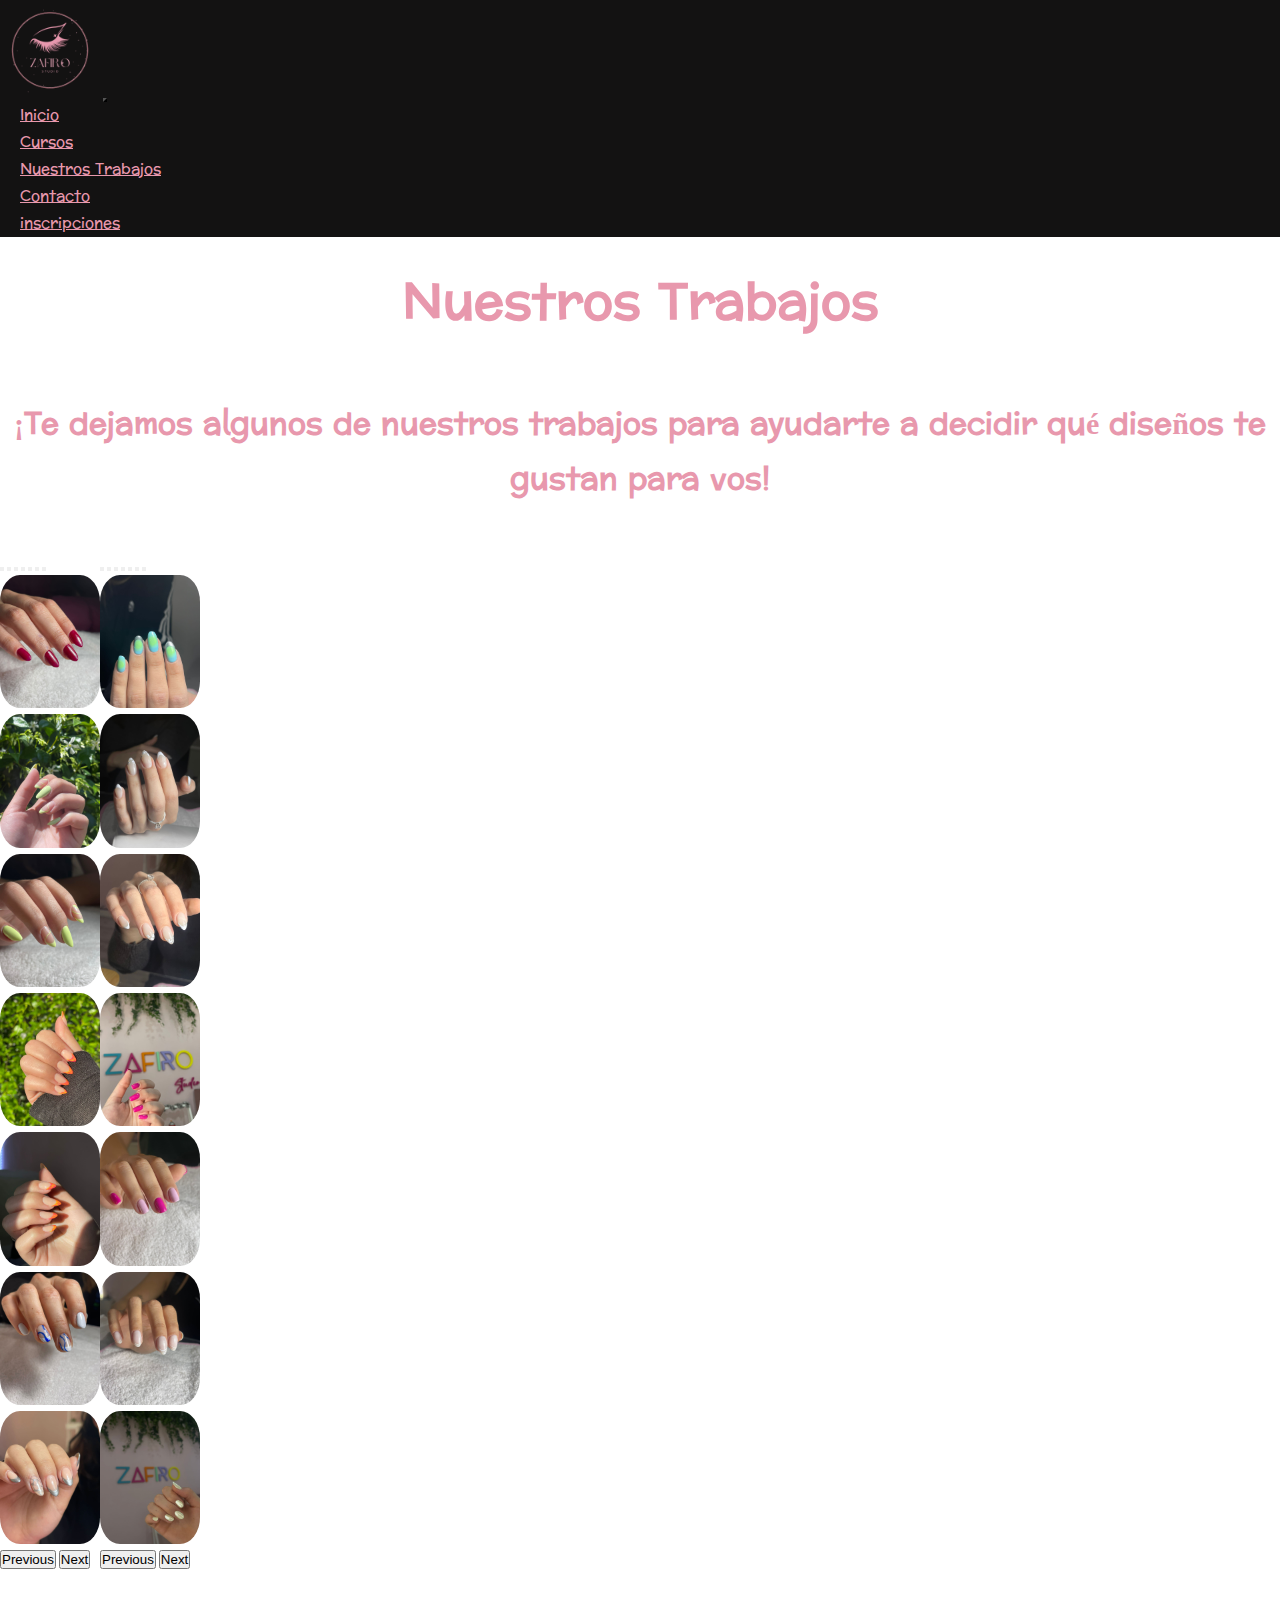
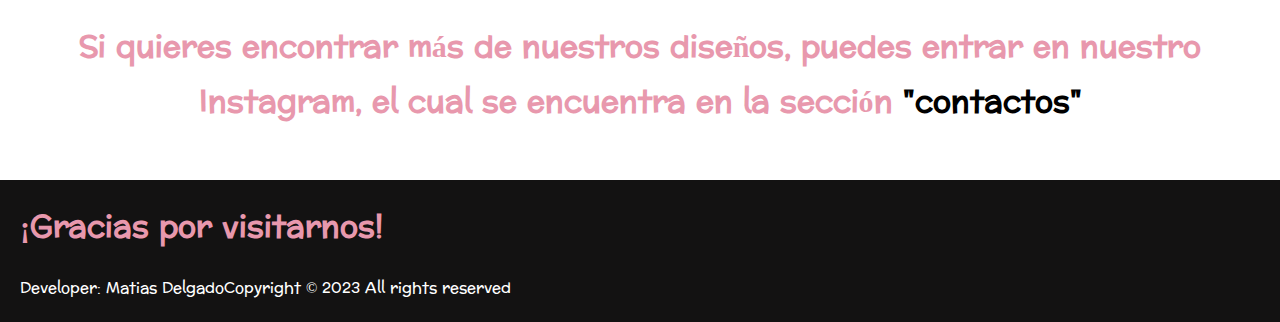
<file: paginas/nuestros-trabajos.html>
<!DOCTYPE html>
<html lang="en">

<head>
    <meta charset="UTF-8">
    <meta name="viewport" content="width=device-width, initial-scale=1.0">
    <meta name="keywords" content="fotos de uñas, ideas para manicuria, esmaltado, semi-permanente">
    <meta name="description"
        content="en zafiro nos preocupamos por vos, te dejamos algunos trabajos realizados para que cuando vengas podamos elegirlos juntos">

    <title>Nuestros Trabajos</title>

    <!-- css -->
    <link rel="stylesheet" href="../Styles/estilos.css">

    <!-- boostrap -->
    <link href="https://cdn.jsdelivr.net/npm/bootstrap@5.3.2/dist/css/bootstrap.min.css" rel="stylesheet"
        integrity="sha384-T3c6CoIi6uLrA9TneNEoa7RxnatzjcDSCmG1MXxSR1GAsXEV/Dwwykc2MPK8M2HN" crossorigin="anonymous">
</head>

<body>

    <header>
        <nav class="navbar navbar-expand-lg" style="background-color: rgb(19, 18, 18);">
            <a class="navbar-brand" href="#">
                <img src="../multimedia/imagenes y videos/LogoZafiroNails.png" alt="Logo" width="30" height="30"
                    class="d-inline-block align-top"></a>
            <button class="navbar-toggler" type="button" data-toggle="collapse" data-target="#navbarNav"
                aria-controls="navbarNav" aria-expanded="false" aria-label="Toggle navigation"
                style="background-color: #e898ad ;">
                <span class="navbar-toggler-icon"></span>
            </button>
            <div class="collapse navbar-collapse" id="navbarNav">
                <ul class="navbar-nav ml-auto">
                    <li class="nav-item">
                        <a class="nav-link" href="../index.html">Inicio</a>
                    </li>
                    <li class="nav-item">
                        <a class="nav-link" href="cursos.html">Cursos</a>
                    </li>
                    <li class="nav-item">
                        <a class="nav-link" href="nuestros-trabajos.html">Nuestros Trabajos</a>
                    </li>
                    <li class="nav-item">
                        <a class="nav-link" href="contacto.html">Contacto</a>
                    </li>
                    <li class="nav-item">
                        <a class="nav-link" href="inscripciones.html">inscripciones</a>
                    </li>
                </ul>
            </div>
        </nav>
    </header>


    <main class="container">
        <h1 class="titulonuestrostrabajos">Nuestros Trabajos</h1>
        <h2 class="subtitulonuestrostrabajos">¡Te dejamos algunos de nuestros trabajos para ayudarte a decidir qué
            diseños te gustan para vos!</h2>

        <!-- Carrusel 1 -->
        <section class="row">
            <div class="col-md-6">
                <div id="carouselExampleIndicators" class="carousel slide my-4">
                    <div class="carousel-indicators">
                        <button type="button" data-bs-target="#carouselExampleIndicators" data-bs-slide-to="0"
                            class="active" aria-current="true" aria-label="Slide 1"></button>
                        <button type="button" data-bs-target="#carouselExampleIndicators" data-bs-slide-to="1"
                            aria-label="Slide 2"></button>
                        <button type="button" data-bs-target="#carouselExampleIndicators" data-bs-slide-to="2"
                            aria-label="Slide 3"></button>
                        <button type="button" data-bs-target="#carouselExampleIndicators" data-bs-slide-to="3"
                            aria-label="Slide 4"></button>
                        <button type="button" data-bs-target="#carouselExampleIndicators" data-bs-slide-to="4"
                            aria-label="Slide 5"></button>
                        <button type="button" data-bs-target="#carouselExampleIndicators" data-bs-slide-to="5"
                            aria-label="Slide 6"></button>
                        <button type="button" data-bs-target="#carouselExampleIndicators" data-bs-slide-to="6"
                            aria-label="Slide 7"></button>
                    </div>
                    <div class="carousel-inner">
                        <div class="carousel-item active">
                            <img src="../multimedia/imagenes y videos/imagen1.jfif" class="d-block w-100"
                                alt="imagen de esmaltado bordo sobre un fondo blanco">
                        </div>
                        <div class="carousel-item">
                            <img src="../multimedia/imagenes y videos/imagen2.jfif" class="d-block w-100"
                                alt="imagen de esmaltado verde amarillento con fon de naturaleza">
                        </div>
                        <div class="carousel-item">
                            <img src="../multimedia/imagenes y videos/Imagen3.jfif" class="d-block w-100"
                                alt="imagen de esmaltado amarillo con uñas en punta y un fondo blanco">
                        </div>
                        <div class="carousel-item">
                            <img src="../multimedia/imagenes y videos/Imagen4.jfif" class="d-block w-100"
                                alt="imagen de esmaltado con detalles narajan y un fondo de naturaleza">
                        </div>
                        <div class="carousel-item">
                            <img src="../multimedia/imagenes y videos/Imagen5.jfif" class="d-block w-100"
                                alt="imagen de esmaltado con detalles naranjas, el sol entrando por la ventana y un fondo oscuro">
                        </div>
                        <div class="carousel-item">
                            <img src="../multimedia/imagenes y videos/Imagen7.jfif" class="d-block w-100"
                                alt="imagen de esmaltado transparente con detalles en blanco y azul, y un fondo blanco">
                        </div>
                        <div class="carousel-item">
                            <img src="../multimedia/imagenes y videos/Imagen9.jfif" class="d-block w-100"
                                alt="imagen de esmaltado transparente con detalles en gris plata, uñas en punta redondeada">
                        </div>
                    </div>
                    <button class="carousel-control-prev" type="button" data-bs-target="#carouselExampleIndicators"
                        data-bs-slide="prev">
                        <span class="carousel-control-prev-icon" aria-hidden="true"></span>
                        <span class="visually-hidden">Previous</span>
                    </button>
                    <button class="carousel-control-next" type="button" data-bs-target="#carouselExampleIndicators"
                        data-bs-slide="next">
                        <span class="carousel-control-next-icon" aria-hidden="true"></span>
                        <span class="visually-hidden">Next</span>
                    </button>
                </div>
            </div>

            <!-- Carrusel 2 -->
            <div class="col-md-6">
                <div id="carouselExampleIndicators2" class="carousel slide my-4">
                    <div class="carousel-indicators">
                        <button type="button" data-bs-target="#carouselExampleIndicators2" data-bs-slide-to="0"
                            class="active" aria-current="true" aria-label="Slide 1"></button>
                        <button type="button" data-bs-target="#carouselExampleIndicators2" data-bs-slide-to="1"
                            aria-label="Slide 2"></button>
                        <button type="button" data-bs-target="#carouselExampleIndicators2" data-bs-slide-to="2"
                            aria-label="Slide 3"></button>
                        <button type="button" data-bs-target="#carouselExampleIndicators2" data-bs-slide-to="3"
                            aria-label="Slide 4"></button>
                        <button type="button" data-bs-target="#carouselExampleIndicators2" data-bs-slide-to="4"
                            aria-label="Slide 5"></button>
                        <button type="button" data-bs-target="#carouselExampleIndicators2" data-bs-slide-to="5"
                            aria-label="Slide 6"></button>
                        <button type="button" data-bs-target="#carouselExampleIndicators2" data-bs-slide-to="6"
                            aria-label="Slide 7"></button>
                    </div>
                    <div class="carousel-inner">
                        <div class="carousel-item active">
                            <img src="../multimedia/imagenes y videos/Imagen10.jfif" class="d-block w-100"
                                alt="imagen de esmaltado con colores claros una mezcla de verde agua, azul y gris">
                        </div>
                        <div class="carousel-item">
                            <img src="../multimedia/imagenes y videos/Imagen11.jfif" class="d-block w-100"
                                alt="imagen de esmaltado transparente con puntas gris plata redondeadas">
                        </div>
                        <div class="carousel-item">
                            <img src="../multimedia/imagenes y videos/Imagen12.jfif" class="d-block w-100"
                                alt="imagen de esmaltado transparente con detalles blancos y grises">
                        </div>
                        <div class="carousel-item">
                            <img src="../multimedia/imagenes y videos/Imagen13.JPG" class="d-block w-100"
                                alt="imagen de esmaltado rosa electrico uñas con terminacion recta, sacada con el fondo del logo de zafiro">
                        </div>
                        <div class="carousel-item">
                            <img src="../multimedia/imagenes y videos/Imagen14.JPG" class="d-block w-100"
                                alt="imagen de esmaltado con diferentes tonos de rosa en distintos dedos de las manos">
                        </div>
                        <div class="carousel-item">
                            <img src="../multimedia/imagenes y videos/Imagen15.JPG" class="d-block w-100"
                                alt="imagen de esmaltado semi transparente con puntas blancas, muy delicadas">
                        </div>
                        <div class="carousel-item">
                            <img src="../multimedia/imagenes y videos/Imagen16.JPG" class="d-block w-100"
                                alt="imagen de esmaltado amarillo plateado, con el fondo de zafiro detras">
                        </div>
                    </div>
                    <button class="carousel-control-prev" type="button" data-bs-target="#carouselExampleIndicators2"
                        data-bs-slide="prev">
                        <span class="carousel-control-prev-icon" aria-hidden="true"></span>
                        <span class="visually-hidden">Previous</span>
                    </button>
                    <button class="carousel-control-next" type="button" data-bs-target="#carouselExampleIndicators2"
                        data-bs-slide="next">
                        <span class="carousel-control-next-icon" aria-hidden="true"></span>
                        <span class="visually-hidden">Next</span>
                    </button>
                </div>
            </div>
        </section>

        <h2 class="subtitulonuestrostrabajos">Si quieres encontrar más de nuestros diseños, puedes entrar en nuestro
            Instagram, el cual se encuentra en la sección <a href="contacto.html" class="contactanos1">"contactos"</a>
        </h2>
    </main>





    <footer>
        <div class="container">
            <div class="row">
                <div class="col-12">
                    <h2 class="mensaje-agradecimiento">¡Gracias por visitarnos!</h2>
                </div>
            </div>
            <div class="row">
                <div class="col-md-6 text-md-left">
                    <p class="developer">Developer: Matias Delgado</p>
                </div>
                <div class="col-md-6 text-md-right">
                    <p class="copy">Copyright © 2023 All rights reserved</p>
                </div>
            </div>
        </div>
    </footer>

    <!-- javascrip boostrap -->
    <script src="https://cdn.jsdelivr.net/npm/@popperjs/core@2.11.8/dist/umd/popper.min.js"
        integrity="sha384-I7E8VVD/ismYTF4hNIPjVp/Zjvgyol6VFvRkX/vR+Vc4jQkC+hVqc2pM8ODewa9r"
        crossorigin="anonymous"></script>
    <script src="https://cdn.jsdelivr.net/npm/bootstrap@5.3.2/dist/js/bootstrap.min.js"
        integrity="sha384-BBtl+eGJRgqQAUMxJ7pMwbEyER4l1g+O15P+16Ep7Q9Q+zqX6gSbd85u4mG4QzX+"
        crossorigin="anonymous"></script>
    <script src="https://code.jquery.com/jquery-3.2.1.slim.min.js"></script>
    <script src="https://maxcdn.bootstrapcdn.com/bootstrap/4.0.0/js/bootstrap.min.js"></script>
</body>

</html>
</file>
<file: Styles/estilos.css>
@font-face {
  font-family: "preahvihear";
  src: url(../multimedia/preahvihear/Preahvihear-Regular.ttf);
}

* {
  margin: 0;
  padding: 0;
}

html {
  font-size: 62.5%;
}

/* --------------------Header------------------------------ */
header {
  background-color: rgb(19, 18, 18);
  color: rgb(232, 152, 174);
}

.navbar-brand {
  padding: 0;
}

.navbar-brand img {
  width: 100px;
  height: auto;
  background-color: rgb(19, 18, 18);
}

.navbar-nav .nav-link {
  color: #e898ad;
  margin: 20px;
  font-family: "preahvihear";
  font-size: 1.5rem;
}

.navbar-nav .nav-link:hover {
  color: white;
  transform: scale(1.5);
  text-decoration: underline;
}

.navbar-toggler-icon {
  background-color: #e898ad;
}


/* ------------------- fin del header -------------------------------- */
/* -------------------- footer ---------------------------------------*/
footer {
  background-color: rgb(19, 18, 18);
  padding: 20px;
  text-align: center;
}

.mensaje-agradecimiento {
  color: #e898ad;
  font-family: "preahvihear";
  margin-bottom: 20px;
}

.developer,
.copy {
  color: white;
  font-size: 14px;
}

@media (min-width: 768px) {

  .developer,
  .copy {
    text-align: left;
  }

  .copy {
    float: right;
  }
}

/* -------------------- fin del footer ----------------------------*/
/* --------------------- Body index -------------------------------- */
.paginadeinicio {
  padding: 20px;
  color: #e898ad;
  font-family: "preahvihear";
}

.paginadeinicio h1 {
  font-size: 8rem;
  margin: 15px;
}

.paginadeinicio h2 {
  font-size: 4rem;
  margin-top: 5px;
  margin-bottom: 20px;
}

.paginadeinicio p {
  font-size: 2rem;
}

.imagen-index {
  width: 300px;
  border-radius: 20%;
}

.parrafo {
  box-shadow: 2px 2px 5px rgba(236, 116, 200, 0.5);
  border-radius: 25%;
  text-align: center;
  margin: 20px;
}


/* --------  fin Body index ---------- */
/*-----------body cursos ---------*/
.titulo-cursos {
  color: #e898ad;
  font-family: "preahvihear";
  font-size: 5rem;
}

.introduccion {
  color: #e898ad;
  font-family: "preahvihear";
  font-size: 1.5rem;
}

.row {
  color: #e898ad;
  font-family: "preahvihear";
  display: flex;
  align-items: center;
}

.row h2 {
  font-size: 3rem;
}

.row h3 {
  font-size: 3rem;
  text-decoration: underline;
}

.row p {
  font-size: 1.5rem;
}

.row img {
  width: 100px;
  border-radius: 20%;
  transition: all 0.4s ease-in-out;
}

.row img:hover {
  transform: scale(2);
}

/* ---------- fin de body cursos ------- */
/*-------- inicio body nuestros trabajos -----------*/
.nuestrostrabajos {
  background-color: rgb(179, 146, 186);
}

.contactanos1 {
  color: black;
  text-decoration: none;
  transition: all 0.5s ease-in-out;
}

.contactanos1:hover {
  text-decoration: underline;
  transform: scale(1.2);
}

.titulonuestrostrabajos {
  color: #e898ad;
  font-family: "preahvihear";
  font-size: 5rem;
  text-align: center;
  margin: 20px;
}

.subtitulonuestrostrabajos {
  margin-bottom: 50px;
  margin-top: 50px;
  color: #e898ad;
  font-family: "preahvihear";
  font-size: 3rem;
  text-align: center;
}

.carrusel {
  display: flex;
  align-items: center;
}

.carousel-item img {
  transition: none;
}

.carousel-item img:hover {
  transform: none;
}

/* --------- fin body nuestros trabajos -------------*/
/* --------- body inscripciones ---------- */
.mb-4 {
  margin-bottom: 50px;
  margin-top: 50px;
  color: #e898ad;
  font-family: "preahvihear";
  font-size: 20fr;
}

.form-group {
  margin-bottom: 20px;
  font-size: 20px;
  font-family: "preahvihear";
  color: black;
}

/* ------------- fin body inscripciones ----- */
/* --------------- body contactos ----------- */
#redes-conteiner {
  display: flex;
  align-items: center;
}

.list-inline{
  display: flex;
  list-style-type: none;
  justify-content: center;
}

.list-inline-item {
  justify-content: center;
  margin: 10px;
  text-decoration: none;
  font-size: 24px;
  height: 60px;
  width: 60px;
  text-align: center;
  background-color: black;
  border-radius: 50%;
  box-shadow: 2px 2px 5px rgba(0, 0, 0, 0.5);
  transition: all 0.4s ease-in-out;
}


.list-inline-item a i {
  text-align: center;
  justify-content: center;
  color: #e898ad;
}

.list-inline-item:hover {
  transform: scale(1.2);
}


.titulo-contactos {
  color: #e898ad;
  font-family: "preahvihear";
  font-size: 3rem;
  margin: 20px;
}


/*---------- fin body contactos -----------*/

/*# sourceMappingURL=estilos.css.map */
</file>
